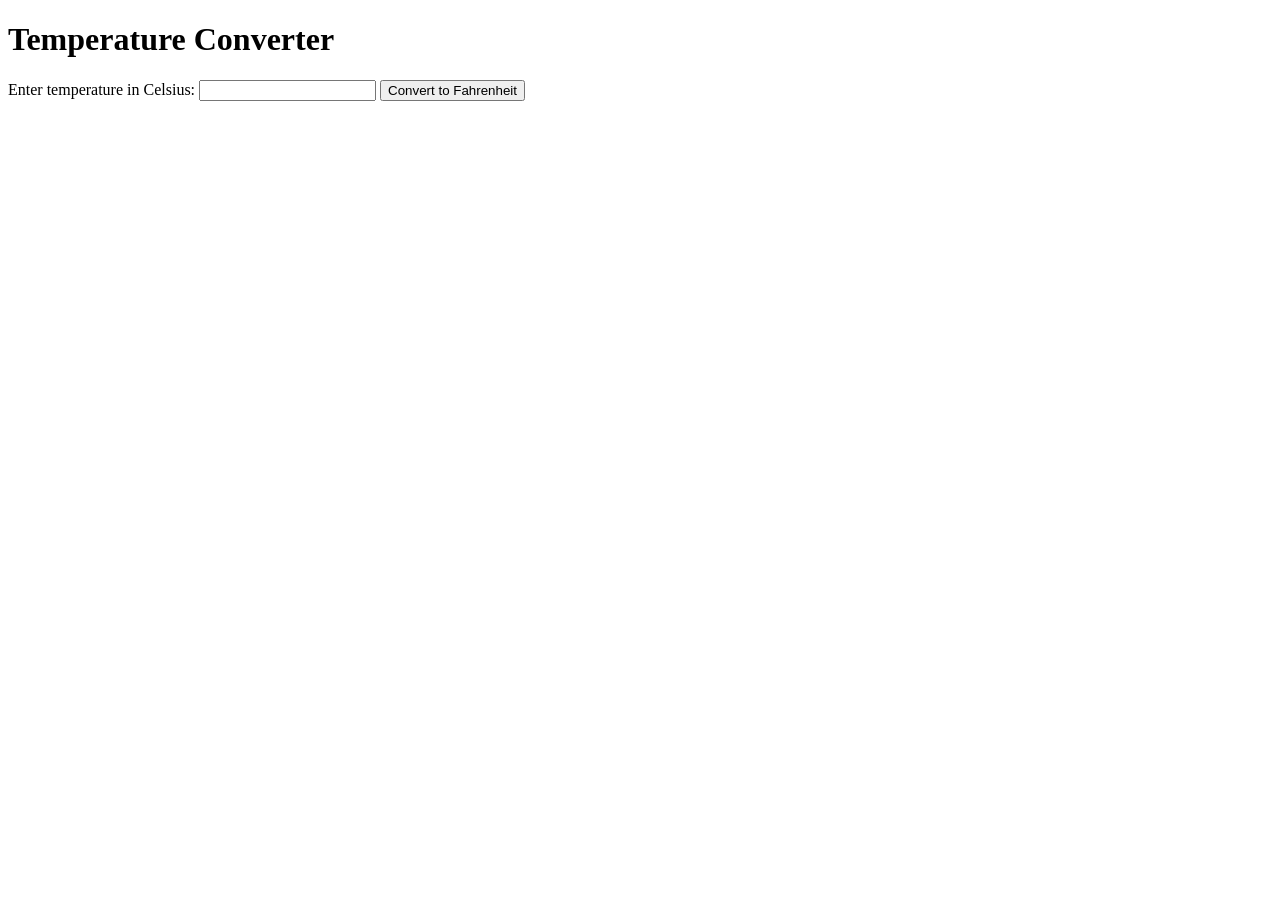
<file: CSM1LI5/JS Activity/index.html>
<!DOCTYPE html>
<html>
<head>
    <title>Temperature Converter</title>
    <script src="script.js"></script>
</head>
<body>
    <h1>Temperature Converter</h1>
    <label>Enter temperature in Celsius:</label>
    <input type="number" id="celsiusInput">
    <button onclick="convertToFahrenheit()">Convert to Fahrenheit</button>
    <p id="result"></p>
</body>
</html>
</file>
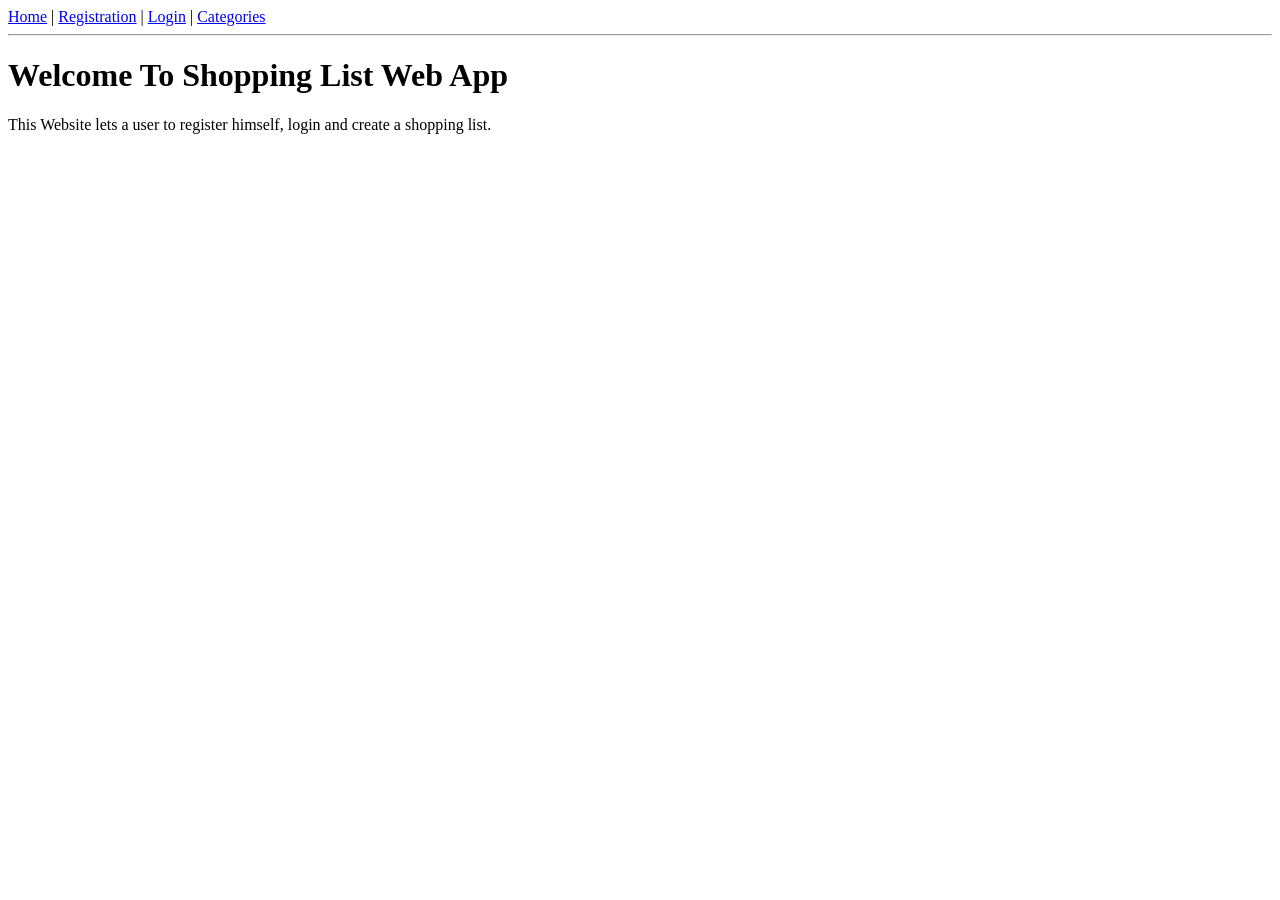
<file: CSM1LI5/Web Form/index.html>
<!DOCTYPE html>
<html>
<head>
    <title>Shopping List Website</title>
</head>
<body>
    <!--Links to other pages-->
    <a href="index.html">Home</a> |
    <a href="registration.html">Registration</a> |
    <a href="login.html">Login</a> |
    <a href="categories.html">Categories</a> 
    
    <hr/>
    <h1>Welcome To Shopping List Web App</h1>
    <p>
        <!--TODO 4: Add a suitable text inside the <p> tag below the heading tag. For example:
        “This Website lets a user to register himself, login and create a shopping list.”-->
        This Website lets a user to register himself, login and create a shopping list.           
    </p>
</body>
</html>
</file>
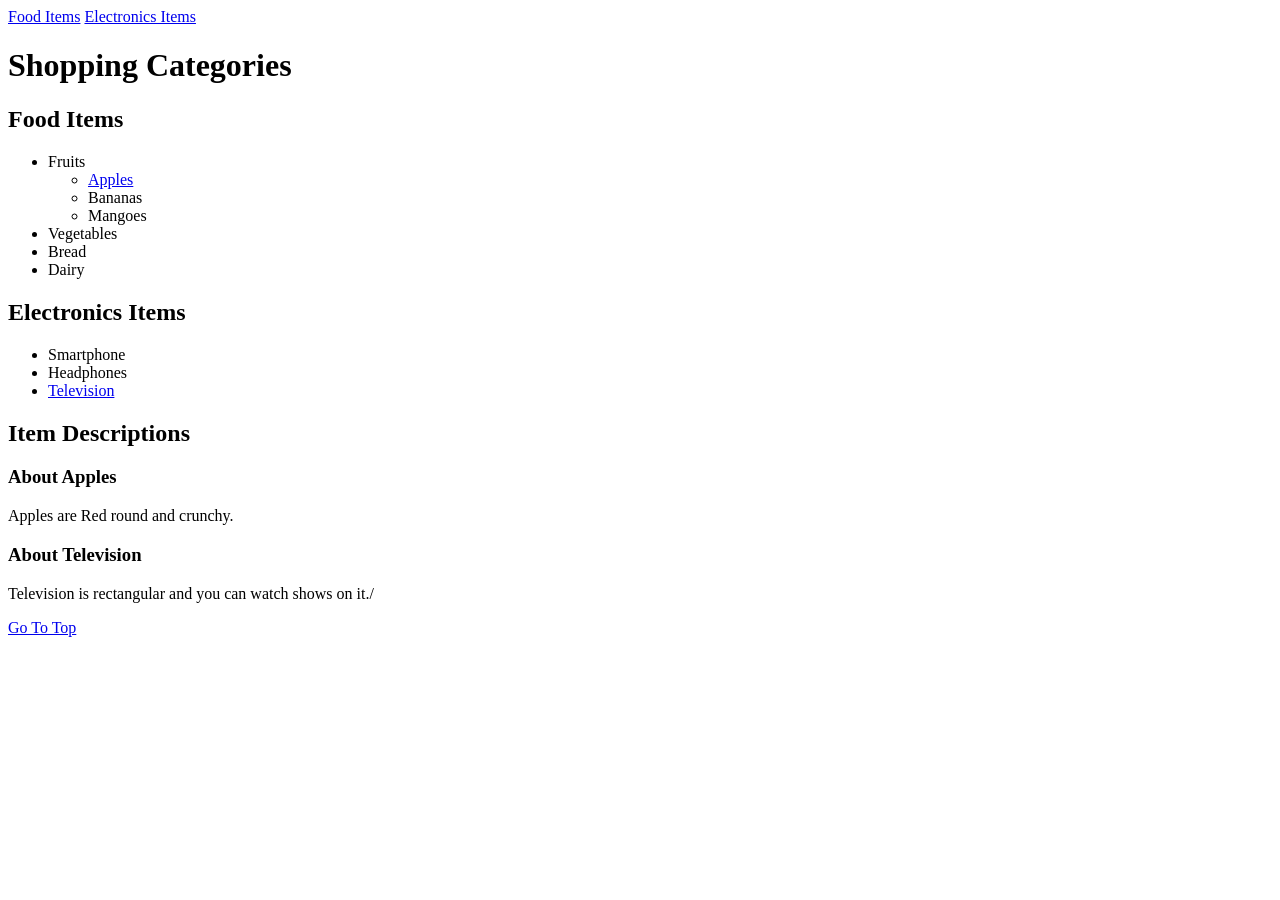
<file: CSM1LI5/ConstructingWebPage/shoppingList.html>
<!DOCTYPE html>
<html>
<head>
    <title>Shopping Categories</title>
</head>
<body>
    <!--TODO 15: enter the <nav> tag-->
    <!--TODO 16: add an anchor tag assign href to the #food and Food Items as the text-->
    <!--TODO 17: add an anchor tag assign href to the #electronics and Electronics Items as the text-->
    <nav>
        <a href="#food">Food Items</a>
        <a href="#electronics">Electronics Items</a>
    </nav>

    <h1>Shopping Categories</h1>

    <!--TODO 1: open the shoppinglist.html in VS code editor-->
    <!--TODO 2: Add <h2> tag with id="food" and Food Items as text-->
    <h2 id="food">Food Items</h2>

    <!--TODO 3: Add an unordered list of food items-->
    <!--TODO 6: Add a nested unordered list under Fruits-->
    <!--TODO 12: To link Apples item in Fruits with the description, insert a hyperlink to refer to the Apples description-->
    <ul>
        <li>Fruits
            <ul>
                <li><a href="#apples">Apples</a></li>
                <li>Bananas</li>
                <li>Mangoes</li>
            </ul>
        </li>
        <li>Vegetables</li>
        <li>Bread</li>
        <li>Dairy</li>
    </ul>

    <!--TODO 4: Add <h2> tag with id="electronics" and Electronics Items as text-->
    <h2 id="electronics">Electronics Items</h2>
    
    <!--TODO 5: Add another unordered list of Electronics items-->
    <!--TODO 13: similarly, to link Television item in with the description, insert a hyperlink to refer to the Television description-->
    <ul>
        <li>Smartphone</li>
        <li>Headphones</li>
        <li><a href="#tv">Television</a></li>
    </ul>
    
    <!--TODO 7: Below the Electronics list add <h2> tag with Item Descriptions as text-->
    <h2>Item Descriptions</h2>
    <!--TODO 8: add a <h3> tag with apples as id and About Apples as the text-->
    <h3 id="apples">About Apples</h3>
    <!--TODO 9: Inside then <p> tag, use suitable description text about Apples-->
    <p>Apples are Red round and crunchy.</p>
    <!--TODO 10: add another <h3> tag with tv as id and About Television as the text-->
    <h3 id="tv">About Television</h3>   
    <!--TODO 11: Inside then <p> tag, use suitable description text about Television-->   
    <p>Television is rectangular and you can watch shows on it./</p>

    
    <!--TODO 14: At the bottom of the page, insert an internal hyperlink to the top of page with #top-->
    <a href="#top">Go To Top</a>
    
</body>
</html>
</file>
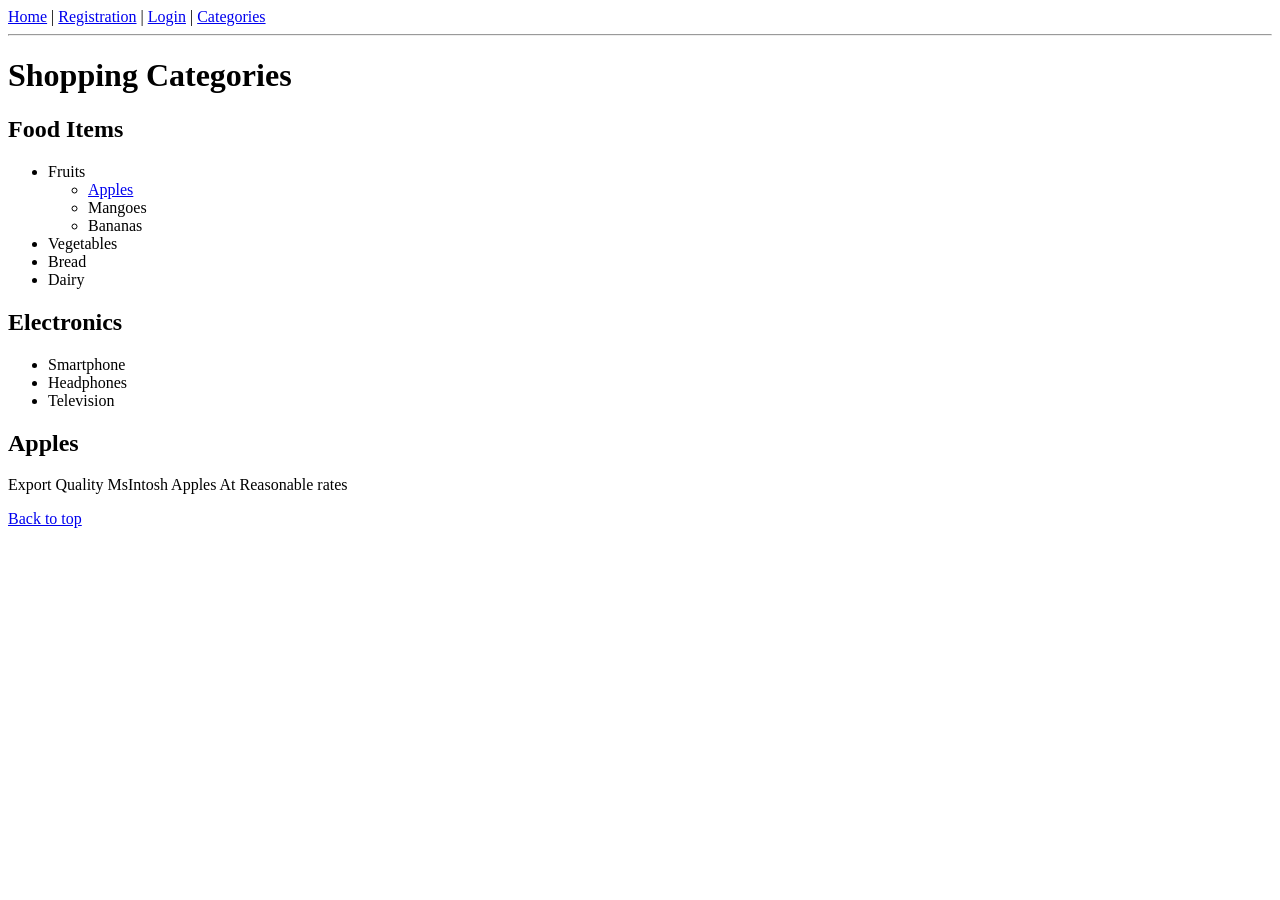
<file: CSM1LI5/Web Form/categories.html>
<!DOCTYPE html>
<html>
<head>
    <title>Shopping Categories</title>
</head>
<body>
    <!--Links to other pages-->
    <a href="index.html">Home</a> |
    <a href="registration.html">Registration</a> |
    <a href="login.html">Login</a> |
    <a href="categories.html">Categories</a> 
    <hr/>

    <h1>Shopping Categories</h1>

    <h2 id="food">Food Items</h2>
    <ul>
        <li>Fruits
            <ul>
                <li><a href="#Apples">Apples</a></li>
                <li>Mangoes</li>
                <li>Bananas</li>
            </ul>
        </li>
        <li>Vegetables</li>
        <li>Bread</li>
        <li>Dairy</li>
    </ul>

    <h2 id="electronics">Electronics</h2>
    <ul>
        <li>Smartphone</li>
        <li>Headphones</li>
        <li>Television</li>
    </ul>

    <h2 id="Apples">Apples</h2>
    <p>Export Quality MsIntosh Apples At Reasonable rates </p>

    <p><a href="#top">Back to top</a></p>
</body>
</html>
</file>
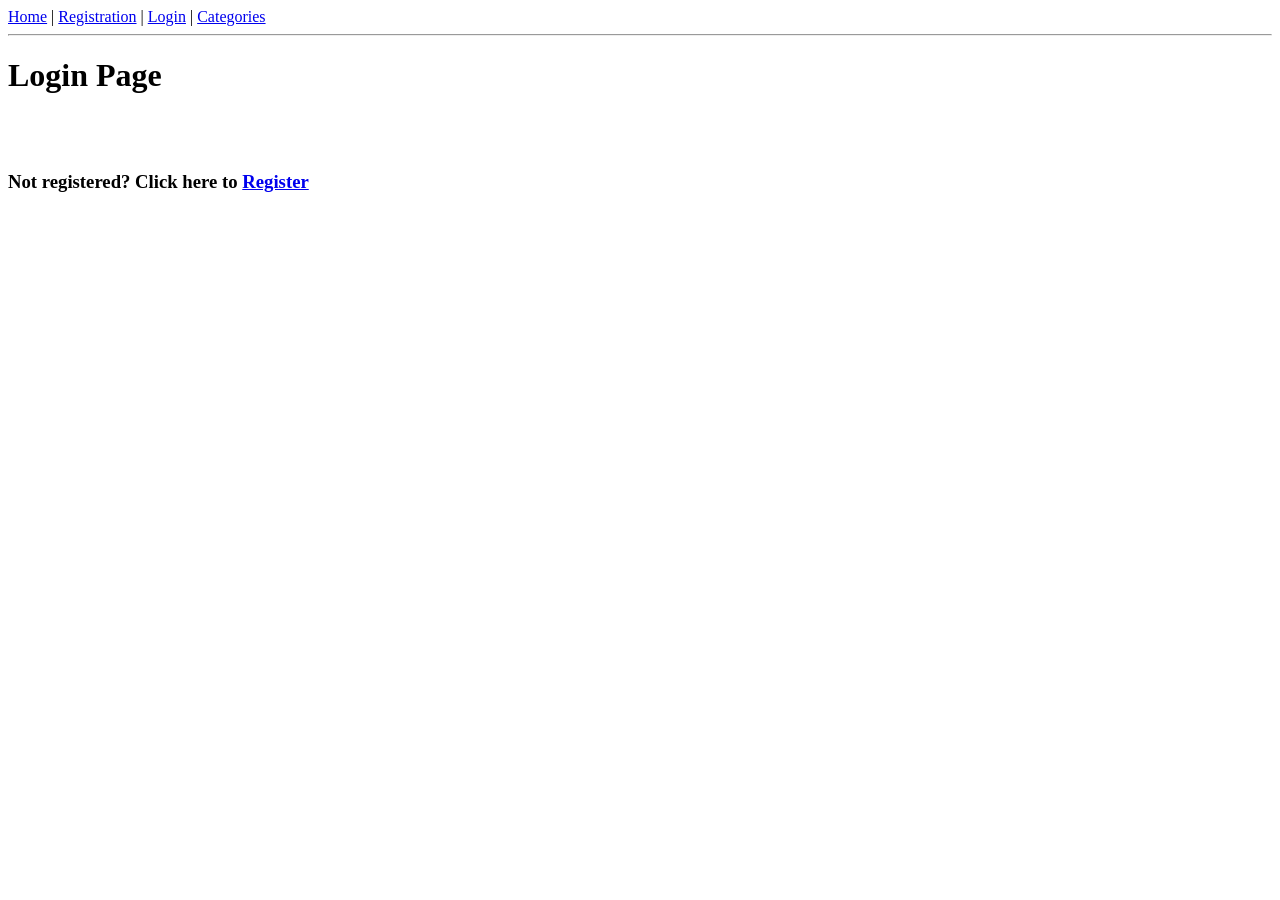
<file: CSM1LI5/Web Form/login.html>
<html>
    <head>

    </head>
    <body>
        <a href="index.html">Home</a> |
        <a href="registration.html">Registration</a> |
        <a href="login.html">Login</a> |
        <a href="categories.html">Categories</a> 
        <hr/>
        <h1>Login Page</h1>
        <br/>
        <br/>
        <h3><!--TODO 8: Add a text in <h3> heading asking the user to go to registration page if not already registered with an href to registration.html around “Registration” word. Use a text such as: 
            Not registered? Click here to Register-->
            Not registered? Click here to <a href="registration.html">Register</a>
        </h3>
    </body>
</html>
</file>
